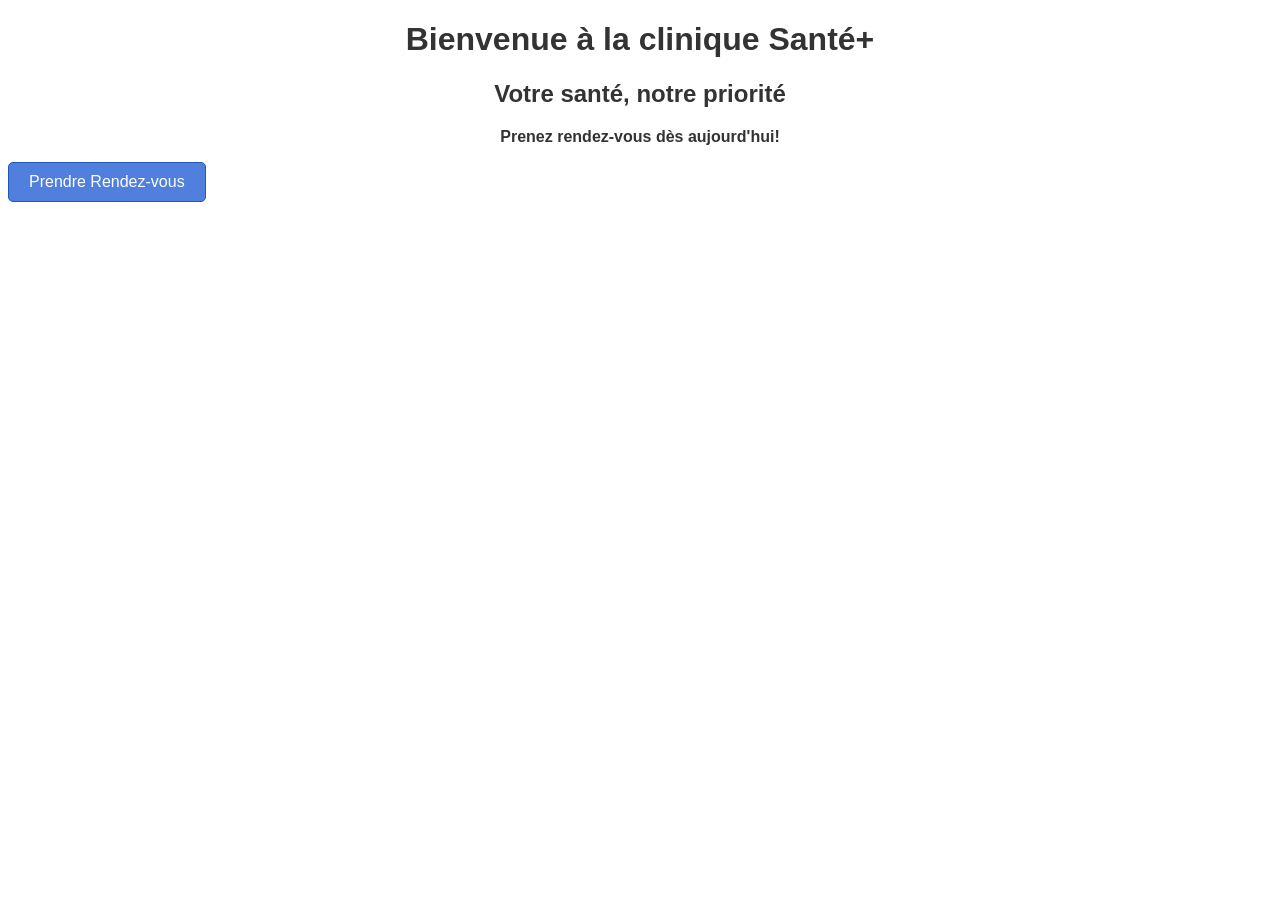
<file: docs/index.html>
<!DOCTYPE html>
<html lang="en">
    <head>
        <meta charset="UTF-8">
        <meta name="viewport" content="width=device-width, initial-scale=1.0">
        <title>Clinique Santé+</title>
        <link rel="stylesheet" href="style.css">
    </head>
    <body>
        <h1>Bienvenue à la clinique Santé+</h1>
        <h2>Votre santé, notre priorité</h2>
        <p>Prenez rendez-vous dès aujourd'hui!</p>
        <button type="button">Prendre Rendez-vous</button>
    </body>
</html>
</file>
<file: docs/style.css>
h1, h2, p {
    font-family: 'Arial', sans-serif;
    color: #333;
    font-weight: bold;
    text-align: center;
}

button {
    background-color: #507fde;
    color: white;
    padding: 10px 20px;
    border: 1px solid #2356bd;
    border-radius: 5px;
    cursor: pointer;
    font-size: 16px;
}
</file>
